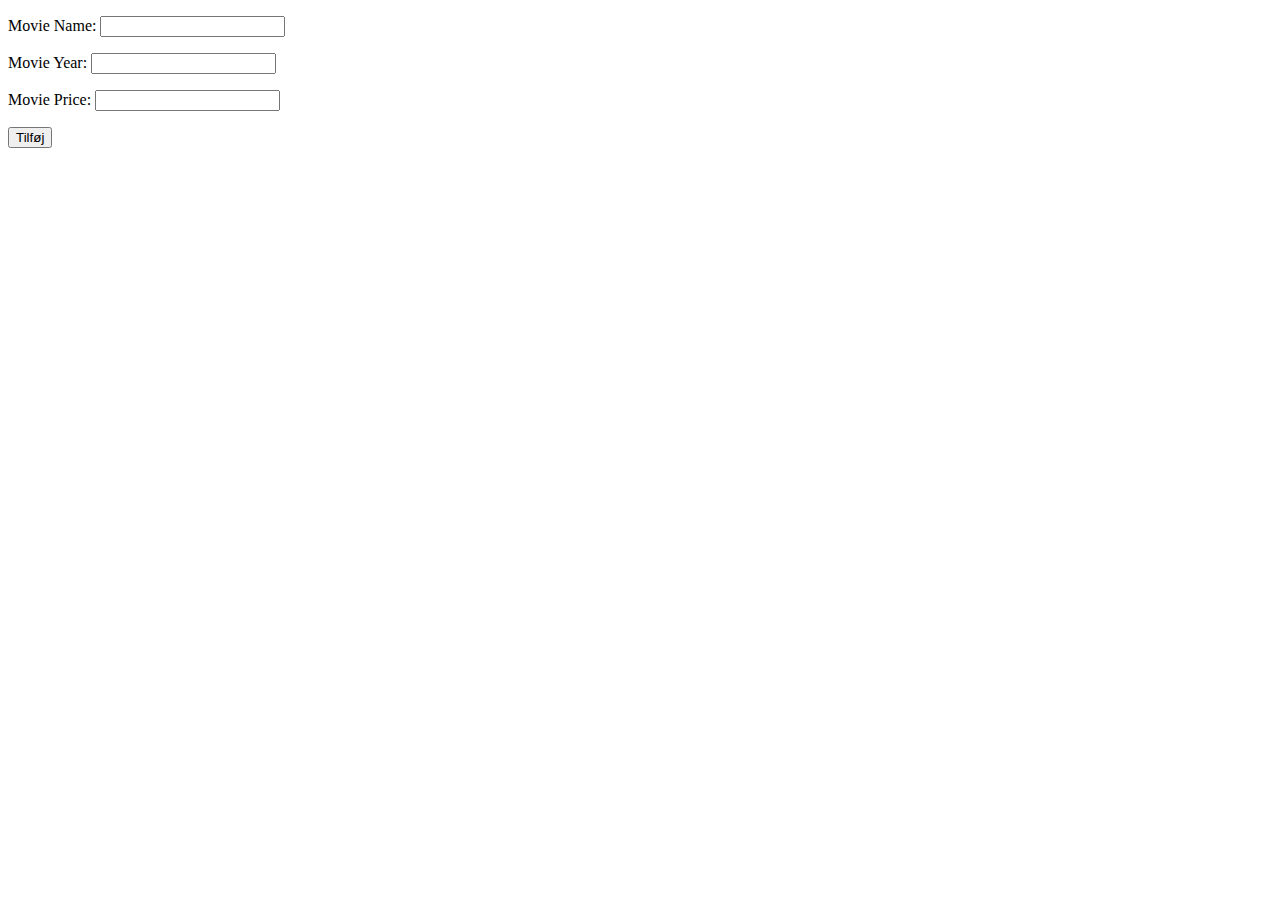
<file: src/main/resources/templates/addMovie.html>
<!DOCTYPE html>
<html lang="en" xmlns:th="http://www.thymeleaf.org">
<head>
    <meta charset="UTF-8">
    <title>Tilføj Film</title>
</head>

<body>

<form action="#" th:action="@{/addMovie}" th:object="${movie}" method="post">

    <p>Movie Name: <input type="text" th:field="*{name}" required></p>
    <p>Movie Year: <input type="number" th:field="*{year}" required></p>
    <p>Movie Price: <input type="number" th:field="*{price}"></p>

    <input type="submit" value="Tilføj" class="btn add2"/>
</form>
</body>
</html>
</file>
